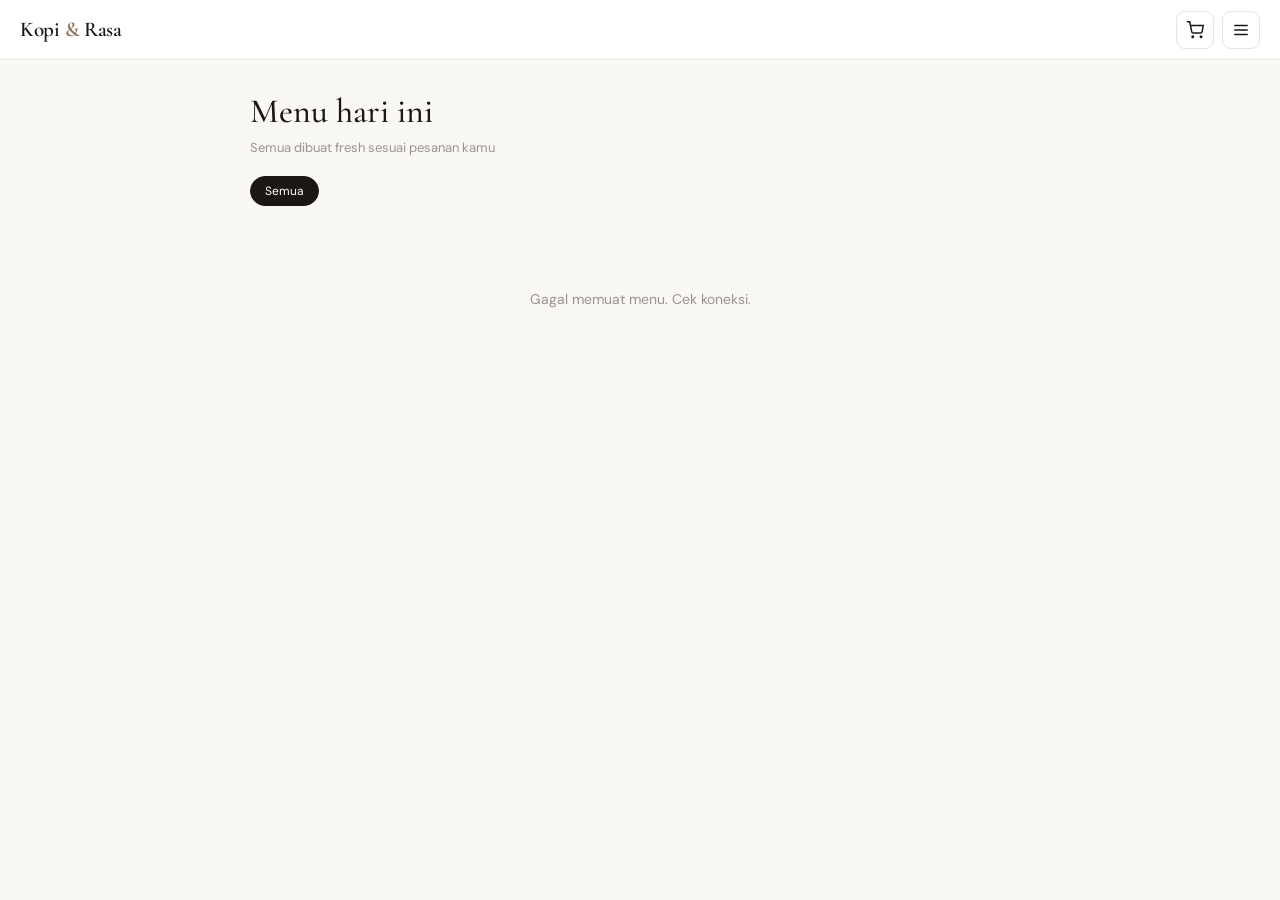
<file: index.html>
<!doctype html>
<html lang="id">
	<head>
		<meta charset="UTF-8" />
		<meta name="viewport" content="width=device-width, initial-scale=1.0" />
		<title>Kopi & Rasa — Menu</title>
		<link href="assets/img/logo_link.jpg" rel="icon" />
		<link rel="preconnect" href="https://fonts.googleapis.com" />
		<link href="https://fonts.googleapis.com/css2?family=Cormorant+Garamond:wght@400;500;600&family=DM+Sans:wght@300;400;500&display=swap" rel="stylesheet" />
		<style>
			:root {
				--cream: #faf8f4;
				--warm-white: #ffffff;
				--ink: #1a1714;
				--ink-soft: #4a4540;
				--ink-muted: #9a9390;
				--border: #e8e4de;
				--border-light: #f0ede8;
				--accent: #c4a882;
				--accent-dark: #8b6e4e;
				--success: #4a7c59;
				--danger: #c0392b;
				--cart-bg: #1a1714;
			}
			* {
				margin: 0;
				padding: 0;
				box-sizing: border-box;
			}
			body {
				font-family: "DM Sans", sans-serif;
				background: var(--cream);
				color: var(--ink);
				min-height: 100vh;
			}

			/* ── HEADER ── */
			.site-header {
				background: var(--warm-white);
				border-bottom: 1px solid var(--border);
				padding: 0 1.25rem;
				display: flex;
				align-items: center;
				justify-content: space-between;
				height: 60px;
				position: sticky;
				top: 0;
				z-index: 100;
			}
			.logo {
				font-family: "Cormorant Garamond", serif;
				font-size: 21px;
				font-weight: 600;
				letter-spacing: -0.3px;
				color: var(--ink);
			}
			.logo span {
				color: var(--accent-dark);
			}
			.header-right {
				display: flex;
				align-items: center;
				gap: 8px;
			}
			.icon-btn {
				width: 38px;
				height: 38px;
				border-radius: 9px;
				border: 1px solid var(--border);
				background: transparent;
				cursor: pointer;
				display: flex;
				align-items: center;
				justify-content: center;
				color: var(--ink);
				transition:
					background 0.15s,
					border-color 0.15s;
			}
			.icon-btn:hover {
				background: var(--border-light);
				border-color: var(--accent);
			}
			.icon-btn svg {
				width: 18px;
				height: 18px;
			}
			.cart-icon-wrap {
				position: relative;
				display: inline-flex;
			}
			.cart-badge {
				position: absolute;
				top: -5px;
				right: -5px;
				background: var(--accent-dark);
				color: #fff;
				border-radius: 50%;
				width: 17px;
				height: 17px;
				font-size: 10px;
				font-weight: 600;
				display: none;
				align-items: center;
				justify-content: center;
				line-height: 1;
				border: 2px solid var(--warm-white);
			}
			.cart-badge.show {
				display: flex;
			}

			/* ── CART FORM ── */
			.cart-form-section {
				background: var(--cream);
				border: 1px solid var(--border);
				border-radius: 12px;
				padding: 14px 16px;
				margin-bottom: 14px;
			}
			.cart-form-title {
				font-size: 11px;
				font-weight: 500;
				letter-spacing: 0.8px;
				text-transform: uppercase;
				color: var(--ink-muted);
				margin-bottom: 12px;
			}
			.cart-form-row {
				display: flex;
				flex-direction: column;
				gap: 10px;
			}
			.cart-form-group {
				display: flex;
				flex-direction: column;
				gap: 4px;
			}
			.cart-form-label {
				font-size: 11px;
				color: var(--ink-soft);
				font-weight: 500;
			}
			.cart-form-input {
				padding: 8px 11px;
				border: 1px solid var(--border);
				border-radius: 8px;
				font-family: "DM Sans", sans-serif;
				font-size: 13px;
				color: var(--ink);
				background: var(--warm-white);
				outline: none;
				transition: border-color 0.15s;
				width: 100%;
			}
			.cart-form-input:focus {
				border-color: var(--accent);
			}
			.cart-form-input:disabled {
				background: var(--border-light);
				color: var(--ink-soft);
				cursor: not-allowed;
			}
			.cart-form-input.auto-filled {
				background: #f0f7f2;
				border-color: #b8dcc5;
				color: var(--success);
				font-weight: 500;
			}
			.meja-tag {
				display: inline-flex;
				align-items: center;
				gap: 6px;
				font-size: 11px;
				color: var(--success);
				background: #f0f7f2;
				border: 1px solid #b8dcc5;
				border-radius: 6px;
				padding: 3px 9px;
				margin-top: 4px;
			}
			.takeway-tag {
				display: inline-flex;
				align-items: center;
				gap: 6px;
				font-size: 11px;
				color: var(--ink-muted);
				background: var(--border-light);
				border: 1px solid var(--border);
				border-radius: 6px;
				padding: 3px 9px;
				margin-top: 4px;
			}

			/* ── TAX INFO ── */
			.tax-breakdown {
				background: var(--cream);
				border: 1px solid var(--border);
				border-radius: 10px;
				margin-top: 12px;
				overflow: hidden;
			}
			.tax-row {
				display: flex;
				justify-content: space-between;
				padding: 9px 13px;
				font-size: 12px;
				border-bottom: 1px solid var(--border-light);
			}
			.tax-row:last-child {
				border-bottom: none;
			}
			.tax-row .t-label {
				color: var(--ink-muted);
			}
			.tax-row .t-value {
				color: var(--ink);
				font-weight: 500;
			}
			.tax-row.total-row {
				background: var(--ink);
				font-size: 13px;
			}
			.tax-row.total-row .t-label {
				color: rgba(255, 255, 255, 0.7);
			}
			.tax-row.total-row .t-value {
				color: #fff;
				font-weight: 600;
			}

			/* ── STATUS BAR ── */
			.status-bar {
				background: var(--success);
				color: #fff;
				padding: 7px 1.25rem;
				font-size: 12px;
				display: none;
				align-items: center;
				gap: 8px;
			}
			.status-bar.show {
				display: flex;
			}
			.status-dot {
				width: 7px;
				height: 7px;
				border-radius: 50%;
				background: #fff;
				animation: pulse 1.5s infinite;
			}

			/* ── HERO ── */
			.hero {
				padding: 2rem 1.25rem 1.25rem;
				max-width: 820px;
				margin: 0 auto;
			}
			.hero h1 {
				font-family: "Cormorant Garamond", serif;
				font-size: 34px;
				font-weight: 500;
				line-height: 1.2;
				color: var(--ink);
				margin-bottom: 6px;
			}
			.hero p {
				font-size: 13px;
				color: var(--ink-muted);
			}

			/* ── CATEGORY NAV ── */
			.category-nav {
				padding: 0 1.25rem;
				max-width: 820px;
				margin: 0 auto 1.25rem;
				display: flex;
				gap: 7px;
				flex-wrap: wrap;
			}
			.cat-btn {
				padding: 6px 14px;
				border-radius: 20px;
				border: 1px solid var(--border);
				background: transparent;
				font-family: "DM Sans", sans-serif;
				font-size: 12px;
				color: var(--ink-soft);
				cursor: pointer;
				transition: all 0.15s;
			}
			.cat-btn:hover {
				border-color: var(--accent);
				color: var(--ink);
			}
			.cat-btn.active {
				background: var(--ink);
				color: #fff;
				border-color: var(--ink);
			}

			/* ── LOADING ── */
			.loading-state {
				text-align: center;
				padding: 4rem 1.25rem;
				color: var(--ink-muted);
				font-size: 14px;
			}
			.spinner {
				width: 24px;
				height: 24px;
				border: 2px solid var(--border);
				border-top-color: var(--accent);
				border-radius: 50%;
				animation: spin 0.8s linear infinite;
				margin: 0 auto 12px;
			}
			@keyframes spin {
				to {
					transform: rotate(360deg);
				}
			}
			@keyframes pulse {
				0%,
				100% {
					opacity: 1;
				}
				50% {
					opacity: 0.4;
				}
			}

			/* ── MENU GRID ── */
			.menu-container {
				padding: 0 1.25rem 9rem;
				max-width: 820px;
				margin: 0 auto;
			}
			.category-section {
				margin-bottom: 2.25rem;
			}
			.category-title {
				font-family: "Cormorant Garamond", serif;
				font-size: 20px;
				font-weight: 500;
				color: var(--ink);
				margin-bottom: 0.9rem;
				padding-bottom: 8px;
				border-bottom: 1px solid var(--border);
				display: flex;
				align-items: center;
				gap: 9px;
			}
			.menu-grid {
				display: grid;
				grid-template-columns: repeat(auto-fill, minmax(200px, 1fr));
				gap: 11px;
			}

			/* ── MENU CARD ── */
			.menu-card {
				background: var(--warm-white);
				border: 1px solid var(--border);
				border-radius: 12px;
				overflow: hidden;
				transition:
					border-color 0.15s,
					transform 0.15s;
				cursor: pointer;
			}
			.menu-card:hover {
				border-color: var(--accent);
				transform: translateY(-2px);
			}
			.menu-card.out-of-stock {
				opacity: 0.5;
				cursor: not-allowed;
			}
			.menu-card.out-of-stock:hover {
				transform: none;
				border-color: var(--border);
			}
			.card-img {
				width: 100%;
				height: 130px;
				background: var(--border-light);
				display: flex;
				align-items: center;
				justify-content: center;
				font-size: 36px;
				overflow: hidden;
			}
			.card-img img {
				width: 100%;
				height: 100%;
				object-fit: cover;
			}
			.card-body {
				padding: 11px 13px 13px;
			}
			.card-name {
				font-size: 13px;
				font-weight: 500;
				color: var(--ink);
				margin-bottom: 3px;
				line-height: 1.3;
			}
			.card-desc {
				font-size: 11px;
				color: var(--ink-muted);
				margin-bottom: 9px;
				line-height: 1.4;
			}
			.card-footer {
				display: flex;
				align-items: center;
				justify-content: space-between;
			}
			.card-price {
				font-size: 14px;
				font-weight: 500;
				color: var(--ink);
			}
			.card-price .curr {
				font-size: 10px;
				color: var(--ink-muted);
				margin-right: 1px;
			}
			.add-btn {
				width: 28px;
				height: 28px;
				border-radius: 7px;
				background: var(--ink);
				color: #fff;
				border: none;
				font-size: 17px;
				cursor: pointer;
				display: flex;
				align-items: center;
				justify-content: center;
				transition: opacity 0.15s;
			}
			.add-btn:hover {
				opacity: 0.8;
			}
			.qty-control {
				display: flex;
				align-items: center;
				gap: 7px;
			}
			.qty-control button {
				width: 26px;
				height: 26px;
				border-radius: 6px;
				border: 1px solid var(--border);
				background: transparent;
				cursor: pointer;
				font-size: 15px;
				color: var(--ink);
				display: flex;
				align-items: center;
				justify-content: center;
				transition: background 0.1s;
			}
			.qty-control button:hover {
				background: var(--border-light);
			}
			.qty-control .qty-num {
				font-size: 13px;
				font-weight: 500;
				min-width: 14px;
				text-align: center;
			}
			.sold-badge {
				background: #fef2f2;
				color: var(--danger);
				font-size: 10px;
				padding: 3px 7px;
				border-radius: 4px;
				font-weight: 500;
			}

			/* ── FLOATING CART BAR ── */
			.cart-bar {
				position: fixed;
				bottom: 20px;
				left: 50%;
				transform: translateX(-50%);
				z-index: 150;
				width: calc(100% - 2.5rem);
				max-width: 480px;
				background: var(--ink);
				color: #fff;
				border-radius: 14px;
				padding: 13px 16px;
				display: none;
				align-items: center;
				justify-content: space-between;
				cursor: pointer;
				box-shadow: 0 8px 32px rgba(0, 0, 0, 0.22);
				transition:
					opacity 0.2s,
					transform 0.2s;
				gap: 12px;
			}
			.cart-bar.visible {
				display: flex;
			}
			.cart-bar:hover {
				opacity: 0.92;
			}
			.cart-bar-left {
				display: flex;
				align-items: center;
				gap: 10px;
			}
			.cart-bar-icon {
				width: 34px;
				height: 34px;
				background: rgba(255, 255, 255, 0.12);
				border-radius: 8px;
				display: flex;
				align-items: center;
				justify-content: center;
				flex-shrink: 0;
			}
			.cart-bar-icon svg {
				width: 17px;
				height: 17px;
			}
			.cart-bar-label {
				font-size: 14px;
				font-weight: 500;
			}
			.cart-bar-sub {
				font-size: 11px;
				color: rgba(255, 255, 255, 0.6);
				margin-top: 1px;
			}
			.cart-bar-total {
				font-size: 15px;
				font-weight: 500;
				white-space: nowrap;
			}

			/* ── SIDE MENU DRAWER ── */
			.side-overlay {
				display: none;
				position: fixed;
				inset: 0;
				background: rgba(0, 0, 0, 0.35);
				z-index: 300;
				opacity: 0;
				transition: opacity 0.2s;
			}
			.side-overlay.open {
				display: block;
				opacity: 1;
			}
			.side-drawer {
				position: fixed;
				right: 0;
				top: 0;
				bottom: 0;
				width: 280px;
				background: var(--warm-white);
				z-index: 301;
				transform: translateX(100%);
				transition: transform 0.25s cubic-bezier(0.4, 0, 0.2, 1);
				display: flex;
				flex-direction: column;
			}
			.side-drawer.open {
				transform: translateX(0);
			}
			.side-header {
				padding: 20px 20px 16px;
				border-bottom: 1px solid var(--border);
				display: flex;
				align-items: center;
				justify-content: space-between;
			}
			.side-header .logo {
				font-size: 18px;
			}
			.close-btn {
				background: none;
				border: none;
				font-size: 22px;
				cursor: pointer;
				color: var(--ink-muted);
				padding: 4px;
			}
			.side-nav {
				padding: 12px 0;
				flex: 1;
			}
			.side-nav-item {
				display: flex;
				align-items: center;
				gap: 12px;
				padding: 13px 20px;
				font-size: 14px;
				color: var(--ink-soft);
				cursor: pointer;
				transition: all 0.15s;
				border-left: 2px solid transparent;
			}
			.side-nav-item:hover {
				color: var(--ink);
				background: var(--border-light);
			}
			.side-nav-item.active {
				color: var(--ink);
				border-left-color: var(--accent-dark);
				background: var(--border-light);
				font-weight: 500;
			}
			.side-nav-item svg {
				width: 17px;
				height: 17px;
				flex-shrink: 0;
			}

			/* Side pages */
			.side-page {
				display: none;
			}
			.side-page.active {
				display: block;
			}

			/* ── PAGE SECTIONS ── */
			.page-section {
				display: none;
			}
			.page-section.active {
				display: block;
			}

			/* Tentang & Hubungi */
			.info-page {
				padding: 2rem 1.25rem 9rem;
				max-width: 620px;
				margin: 0 auto;
			}
			.info-page h2 {
				font-family: "Cormorant Garamond", serif;
				font-size: 30px;
				font-weight: 500;
				margin-bottom: 1.25rem;
				color: var(--ink);
			}
			.info-page p {
				font-size: 14px;
				color: var(--ink-soft);
				line-height: 1.75;
				margin-bottom: 1rem;
			}
			.info-card {
				background: var(--warm-white);
				border: 1px solid var(--border);
				border-radius: 12px;
				padding: 16px 20px;
				margin-bottom: 12px;
				display: flex;
				align-items: flex-start;
				gap: 14px;
			}
			.info-card-icon {
				width: 38px;
				height: 38px;
				background: var(--border-light);
				border-radius: 9px;
				display: flex;
				align-items: center;
				justify-content: center;
				font-size: 18px;
				flex-shrink: 0;
			}
			.info-card-body .info-card-label {
				font-size: 11px;
				color: var(--ink-muted);
				margin-bottom: 3px;
			}
			.info-card-body .info-card-value {
				font-size: 14px;
				font-weight: 500;
				color: var(--ink);
			}
			.info-card-body a {
				color: var(--accent-dark);
				text-decoration: none;
			}
			.info-card-body a:hover {
				text-decoration: underline;
			}

			/* ── CART DRAWER ── */
			.cart-overlay {
				display: none;
				position: fixed;
				inset: 0;
				background: rgba(0, 0, 0, 0.4);
				z-index: 200;
				opacity: 0;
				transition: opacity 0.2s;
			}
			.cart-overlay.open {
				display: block;
				opacity: 1;
			}
			.cart-drawer {
				position: fixed;
				right: 0;
				top: 0;
				bottom: 0;
				width: 100%;
				max-width: 440px;
				background: var(--warm-white);
				z-index: 201;
				transform: translateX(100%);
				transition: transform 0.25s cubic-bezier(0.4, 0, 0.2, 1);
				display: flex;
				flex-direction: column;
			}
			.cart-drawer.open {
				transform: translateX(0);
			}
			.cart-header {
				padding: 18px 20px 14px;
				border-bottom: 1px solid var(--border);
				display: flex;
				align-items: center;
				justify-content: space-between;
			}
			.cart-header h2 {
				font-family: "Cormorant Garamond", serif;
				font-size: 21px;
				font-weight: 500;
			}
			.cart-body {
				flex: 1;
				overflow-y: auto;
				padding: 14px 20px;
			}
			.cart-empty {
				text-align: center;
				padding: 3rem 1rem;
				color: var(--ink-muted);
			}
			.cart-empty .empty-icon {
				font-size: 34px;
				margin-bottom: 10px;
			}

			/* Add more section (horizontal slider) */
			.add-more-section {
				margin-top: 18px;
			}
			.add-more-label {
				font-size: 12px;
				color: var(--ink-muted);
				margin-bottom: 10px;
				font-weight: 500;
				letter-spacing: 0.3px;
			}
			.add-more-slider {
				display: flex;
				gap: 10px;
				overflow-x: auto;
				padding-bottom: 6px;
				scrollbar-width: none;
			}
			.add-more-slider::-webkit-scrollbar {
				display: none;
			}
			.add-more-card {
				flex-shrink: 0;
				width: 130px;
				background: var(--cream);
				border: 1px solid var(--border);
				border-radius: 10px;
				overflow: hidden;
				cursor: pointer;
				transition: border-color 0.15s;
			}
			.add-more-card:hover {
				border-color: var(--accent);
			}
			.add-more-img {
				width: 100%;
				height: 70px;
				background: var(--border-light);
				display: flex;
				align-items: center;
				justify-content: center;
				font-size: 24px;
				overflow: hidden;
			}
			.add-more-img img {
				width: 100%;
				height: 100%;
				object-fit: cover;
			}
			.add-more-body {
				padding: 7px 9px 9px;
			}
			.add-more-name {
				font-size: 11px;
				font-weight: 500;
				color: var(--ink);
				margin-bottom: 5px;
				line-height: 1.3;
			}
			.add-more-footer {
				display: flex;
				align-items: center;
				justify-content: space-between;
			}
			.add-more-price {
				font-size: 11px;
				color: var(--ink-soft);
				font-weight: 500;
			}
			.add-more-btn {
				width: 22px;
				height: 22px;
				border-radius: 5px;
				background: var(--ink);
				color: #fff;
				border: none;
				font-size: 14px;
				cursor: pointer;
				display: flex;
				align-items: center;
				justify-content: center;
			}

			.cart-item {
				display: flex;
				align-items: center;
				gap: 10px;
				padding: 11px 0;
				border-bottom: 1px solid var(--border-light);
			}
			.cart-item-info {
				flex: 1;
			}
			.cart-item-name {
				font-size: 13px;
				font-weight: 500;
				margin-bottom: 2px;
			}
			.cart-item-price {
				font-size: 12px;
				color: var(--ink-muted);
			}
			.cart-item-subtotal {
				font-size: 13px;
				font-weight: 500;
				color: var(--ink);
				min-width: 72px;
				text-align: right;
			}
			.note-section {
				margin-top: 14px;
			}
			.note-section label {
				font-size: 12px;
				color: var(--ink-soft);
				display: block;
				margin-bottom: 5px;
			}
			.note-section textarea {
				width: 100%;
				padding: 9px 11px;
				border: 1px solid var(--border);
				border-radius: 8px;
				font-family: "DM Sans", sans-serif;
				font-size: 12px;
				color: var(--ink);
				resize: none;
				background: var(--cream);
				outline: none;
				transition: border-color 0.15s;
			}
			.note-section textarea:focus {
				border-color: var(--accent);
			}
			.cart-footer {
				padding: 14px 20px 22px;
				border-top: 1px solid var(--border);
				background: var(--warm-white);
			}
			.cart-total-row {
				display: flex;
				justify-content: space-between;
				margin-bottom: 14px;
			}
			.cart-total-label {
				font-size: 12px;
				color: var(--ink-soft);
			}
			.cart-total-value {
				font-size: 19px;
				font-weight: 500;
				font-family: "Cormorant Garamond", serif;
			}
			.order-btn {
				width: 100%;
				background: var(--cart-bg);
				color: #fff;
				border: none;
				padding: 13px;
				border-radius: 10px;
				font-family: "DM Sans", sans-serif;
				font-size: 14px;
				font-weight: 500;
				cursor: pointer;
				transition: opacity 0.15s;
			}
			.order-btn:hover {
				opacity: 0.85;
			}
			.order-btn:disabled {
				opacity: 0.4;
				cursor: not-allowed;
			}

			/* ── INVOICE SCREEN ── */
			.invoice-screen {
				display: none;
				position: fixed;
				inset: 0;
				background: var(--cream);
				z-index: 400;
				overflow-y: auto;
			}
			.invoice-screen.show {
				display: block;
			}
			.invoice-wrap {
				max-width: 480px;
				margin: 0 auto;
				padding: 1.5rem 1.25rem 4rem;
			}
			.invoice-success-badge {
				text-align: center;
				padding: 2rem 0 1.5rem;
			}
			.invoice-check {
				width: 60px;
				height: 60px;
				background: var(--success);
				border-radius: 50%;
				display: flex;
				align-items: center;
				justify-content: center;
				margin: 0 auto 14px;
				color: #fff;
				font-size: 26px;
			}
			.invoice-success-badge h2 {
				font-family: "Cormorant Garamond", serif;
				font-size: 26px;
				font-weight: 500;
				margin-bottom: 5px;
			}
			.invoice-success-badge p {
				font-size: 13px;
				color: var(--ink-muted);
			}

			.invoice-card {
				background: var(--warm-white);
				border: 1px solid var(--border);
				border-radius: 14px;
				overflow: hidden;
				margin-bottom: 12px;
			}
			.invoice-card-header {
				padding: 14px 18px;
				border-bottom: 1px solid var(--border);
				display: flex;
				align-items: center;
				justify-content: space-between;
			}
			.invoice-card-header-title {
				font-size: 11px;
				font-weight: 500;
				letter-spacing: 0.8px;
				text-transform: uppercase;
				color: var(--ink-muted);
			}
			.invoice-no {
				font-family: "Cormorant Garamond", serif;
				font-size: 16px;
				font-weight: 600;
				color: var(--accent-dark);
				letter-spacing: 0.5px;
			}
			.invoice-datetime {
				font-size: 12px;
				color: var(--ink-muted);
			}
			.invoice-rows {
				padding: 4px 0;
			}
			.invoice-row {
				display: flex;
				align-items: center;
				justify-content: space-between;
				padding: 10px 18px;
				border-bottom: 1px solid var(--border-light);
			}
			.invoice-row:last-child {
				border-bottom: none;
			}
			.invoice-row-label {
				font-size: 12px;
				color: var(--ink-muted);
			}
			.invoice-row-value {
				font-size: 13px;
				font-weight: 500;
				color: var(--ink);
			}
			.invoice-badge {
				background: var(--border-light);
				color: var(--ink-soft);
				font-size: 11px;
				padding: 3px 9px;
				border-radius: 20px;
				font-weight: 500;
			}

			/* invoice items */
			.invoice-items {
				padding: 0;
			}
			.invoice-item {
				display: flex;
				align-items: center;
				justify-content: space-between;
				padding: 11px 18px;
				border-bottom: 1px solid var(--border-light);
				gap: 12px;
			}
			.invoice-item:last-child {
				border-bottom: none;
			}
			.invoice-item-left {
				flex: 1;
			}
			.invoice-item-name {
				font-size: 13px;
				font-weight: 500;
				color: var(--ink);
				margin-bottom: 2px;
			}
			.invoice-item-qty {
				font-size: 11px;
				color: var(--ink-muted);
			}
			.invoice-item-price {
				font-size: 13px;
				font-weight: 500;
				color: var(--ink);
				white-space: nowrap;
			}

			/* ringkasan */
			.invoice-summary {
				padding: 4px 0;
			}
			.invoice-sum-row {
				display: flex;
				justify-content: space-between;
				padding: 9px 18px;
				font-size: 13px;
				border-bottom: 1px solid var(--border-light);
			}
			.invoice-sum-row:last-child {
				border-bottom: none;
			}
			.invoice-sum-row.total {
				font-weight: 600;
				font-size: 15px;
				background: var(--border-light);
			}
			.invoice-sum-row .label {
				color: var(--ink-soft);
			}
			.invoice-sum-row .value {
				color: var(--ink);
			}
			.invoice-sum-row.total .value {
				color: var(--success);
			}

			.invoice-actions {
				display: flex;
				gap: 10px;
				margin-top: 16px;
			}
			.inv-btn {
				flex: 1;
				padding: 13px;
				border-radius: 10px;
				font-family: "DM Sans", sans-serif;
				font-size: 14px;
				font-weight: 500;
				cursor: pointer;
				transition: opacity 0.15s;
				text-align: center;
				border: none;
			}
			.inv-btn.primary {
				background: var(--ink);
				color: #fff;
			}
			.inv-btn.secondary {
				background: transparent;
				color: var(--ink);
				border: 1px solid var(--border);
			}
			.inv-btn:hover {
				opacity: 0.8;
			}

			/* ── RESPONSIVE ── */
			@media (max-width: 600px) {
				.hero h1 {
					font-size: 26px;
				}
				.menu-grid {
					grid-template-columns: 1fr 1fr;
				}
				.cart-drawer {
					max-width: 100%;
				}
				.side-drawer {
					width: 260px;
				}
				.table-banner {
					gap: 7px;
				}
				.table-banner input {
					width: 80px;
				}
				.table-banner .name-input {
					width: 130px;
				}
			}
			@media (max-width: 380px) {
				.menu-grid {
					grid-template-columns: 1fr 1fr;
				}
				.cart-bar {
					bottom: 14px;
				}
			}
			@media (min-width: 900px) {
				.menu-grid {
					grid-template-columns: repeat(auto-fill, minmax(210px, 1fr));
				}
			}
		</style>
	</head>
	<body>
		<!-- STATUS BAR -->
		<div class="status-bar" id="statusBar">
			<div class="status-dot"></div>
			<span id="statusText">Pesanan kamu sedang diproses...</span>
		</div>

		<!-- HEADER -->
		<header class="site-header">
			<div class="logo">Kopi <span>&</span> Rasa</div>
			<div class="header-right">
				<!-- Cart icon only -->
				<!-- <button class="icon-btn" onclick="openCart()" title="Keranjang">
					<svg viewBox="0 0 24 24" fill="none" stroke="currentColor" stroke-width="2">
						<circle cx="9" cy="21" r="1" />
						<circle cx="20" cy="21" r="1" />
						<path d="M1 1h4l2.68 13.39a2 2 0 0 0 2 1.61h9.72a2 2 0 0 0 2-1.61L23 6H6" />
					</svg>
				</button> -->
				<div class="cart-icon-wrap">
					<button class="icon-btn" onclick="openCart()" title="Keranjang">
						<svg viewBox="0 0 24 24" fill="none" stroke="currentColor" stroke-width="2">
							<circle cx="9" cy="21" r="1" />
							<circle cx="20" cy="21" r="1" />
							<path d="M1 1h4l2.68 13.39a2 2 0 0 0 2 1.61h9.72a2 2 0 0 0 2-1.61L23 6H6" />
						</svg>
					</button>
					<div class="cart-badge" id="cartBadge"></div>
				</div>
				<!-- Hamburger menu -->
				<button class="icon-btn" onclick="openSideMenu()" title="Menu">
					<svg viewBox="0 0 24 24" fill="none" stroke="currentColor" stroke-width="2">
						<line x1="3" y1="6" x2="21" y2="6" />
						<line x1="3" y1="12" x2="21" y2="12" />
						<line x1="3" y1="18" x2="21" y2="18" />
					</svg>
				</button>
			</div>
		</header>

		<!-- PAGE: MENU (default) -->
		<div class="page-section active" id="page-menu">
			<div class="hero">
				<h1>Menu hari ini</h1>
				<p>Semua dibuat fresh sesuai pesanan kamu</p>
			</div>
			<div class="category-nav" id="categoryNav">
				<button class="cat-btn active" data-cat="semua" onclick="filterCategory('semua', this)">Semua</button>
			</div>
			<div class="menu-container" id="menuContainer">
				<div class="loading-state">
					<div class="spinner"></div>
					<div>Memuat menu...</div>
				</div>
			</div>
		</div>

		<!-- PAGE: TENTANG KAMI -->
		<div class="page-section" id="page-tentang">
			<div class="info-page">
				<h2>Tentang Kami</h2>
				<p>Kopi & Rasa adalah cafe dengan nuansa hangat yang menghadirkan pengalaman ngopi yang autentik. Kami percaya secangkir kopi yang baik bisa mengubah hari menjadi lebih bermakna.</p>
				<p>Berdiri sejak 2020, kami berkomitmen menggunakan bahan-bahan pilihan dan biji kopi single origin terbaik dari seluruh Nusantara, disajikan oleh barista berpengalaman dengan penuh cinta.</p>
				<div class="info-card">
					<div class="info-card-icon">⏰</div>
					<div class="info-card-body">
						<div class="info-card-label">Jam Operasional</div>
						<div class="info-card-value">Senin – Jumat: 07.00 – 22.00</div>
						<div class="info-card-value">Sabtu – Minggu: 08.00 – 23.00</div>
					</div>
				</div>
				<div class="info-card">
					<div class="info-card-icon">📍</div>
					<div class="info-card-body">
						<div class="info-card-label">Lokasi</div>
						<div class="info-card-value">Jl. Kopi Rasa No. 1, Jakarta</div>
					</div>
				</div>
			</div>
		</div>

		<!-- PAGE: HUBUNGI KAMI -->
		<div class="page-section" id="page-hubungi">
			<div class="info-page">
				<h2>Hubungi Kami</h2>
				<p>Ada pertanyaan, saran, atau ingin reservasi meja? Jangan ragu untuk menghubungi kami!</p>
				<div class="info-card">
					<div class="info-card-icon">💬</div>
					<div class="info-card-body">
						<div class="info-card-label">WhatsApp</div>
						<div class="info-card-value">
							<a href="https://wa.me/6281379544107" target="_blank">+62 813-7954-4107</a>
						</div>
					</div>
				</div>
				<div class="info-card">
					<div class="info-card-icon">📸</div>
					<div class="info-card-body">
						<div class="info-card-label">Instagram</div>
						<div class="info-card-value">
							<a href="https://instagram.com/kopirasa" target="_blank">@kopirasa</a>
						</div>
					</div>
				</div>
				<div class="info-card">
					<div class="info-card-icon">📧</div>
					<div class="info-card-body">
						<div class="info-card-label">Email</div>
						<div class="info-card-value">
							<a href="mailto:hello@kopirasa.id">hello@kopirasa.id</a>
						</div>
					</div>
				</div>
				<div class="info-card">
					<div class="info-card-icon">📍</div>
					<div class="info-card-body">
						<div class="info-card-label">Alamat</div>
						<div class="info-card-value">Jl. Kopi Rasa No. 1, Jakarta Selatan</div>
					</div>
				</div>
			</div>
		</div>

		<!-- FLOATING CART BAR -->
		<div class="cart-bar" id="cartBar" onclick="openCart()">
			<div class="cart-bar-left">
				<div class="cart-bar-icon">
					<svg viewBox="0 0 24 24" fill="none" stroke="currentColor" stroke-width="2" style="color: #fff">
						<circle cx="9" cy="21" r="1" />
						<circle cx="20" cy="21" r="1" />
						<path d="M1 1h4l2.68 13.39a2 2 0 0 0 2 1.61h9.72a2 2 0 0 0 2-1.61L23 6H6" />
					</svg>
				</div>
				<div>
					<div class="cart-bar-label" id="cartBarLabel">Keranjang · 0 Produk</div>
					<div class="cart-bar-sub">Tap untuk lihat pesanan</div>
				</div>
			</div>
			<div class="cart-bar-total" id="cartBarTotal">Rp 0</div>
		</div>

		<!-- SIDE MENU OVERLAY + DRAWER -->
		<div class="side-overlay" id="sideOverlay" onclick="closeSideMenu()"></div>
		<div class="side-drawer" id="sideDrawer">
			<div class="side-header">
				<div class="logo">Kopi <span style="color: var(--accent-dark)">&</span> Rasa</div>
				<button class="close-btn" onclick="closeSideMenu()">&#215;</button>
			</div>
			<nav class="side-nav">
				<div class="side-nav-item active" id="nav-menu" onclick="showPage('menu')">
					<svg viewBox="0 0 24 24" fill="none" stroke="currentColor" stroke-width="2">
						<path d="M12 2L2 7l10 5 10-5-10-5zM2 17l10 5 10-5M2 12l10 5 10-5" />
					</svg>
					<span>Produk</span>
				</div>
				<div class="side-nav-item" id="nav-tentang" onclick="showPage('tentang')">
					<svg viewBox="0 0 24 24" fill="none" stroke="currentColor" stroke-width="2">
						<circle cx="12" cy="12" r="10" />
						<line x1="12" y1="8" x2="12" y2="12" />
						<line x1="12" y1="16" x2="12.01" y2="16" />
					</svg>
					<span>Tentang Kami</span>
				</div>
				<div class="side-nav-item" id="nav-hubungi" onclick="showPage('hubungi')">
					<svg viewBox="0 0 24 24" fill="none" stroke="currentColor" stroke-width="2">
						<path d="M22 16.92v3a2 2 0 0 1-2.18 2 19.79 19.79 0 0 1-8.63-3.07A19.5 19.5 0 0 1 4.69 12 19.79 19.79 0 0 1 1.62 3.35 2 2 0 0 1 3.6 1h3a2 2 0 0 1 2 1.72c.127.96.361 1.903.7 2.81a2 2 0 0 1-.45 2.11L7.91 8.58a16 16 0 0 0 6 6l.91-.91a2 2 0 0 1 2.11-.45c.907.339 1.85.573 2.81.7A2 2 0 0 1 22 16.92z" />
					</svg>
					<span>Hubungi Kami</span>
				</div>
			</nav>
		</div>

		<!-- CART DRAWER -->
		<div class="cart-overlay" id="cartOverlay" onclick="closeCart()"></div>
		<div class="cart-drawer" id="cartDrawer">
			<div class="cart-header">
				<h2>Keranjang</h2>
				<button class="close-btn" onclick="closeCart()">&#215;</button>
			</div>
			<div class="cart-body" id="cartBody">
				<div class="cart-empty">
					<div class="empty-icon">&#9749;</div>
					<div>Keranjang masih kosong</div>
				</div>
			</div>
			<div class="cart-footer">
				<div class="cart-total-row">
					<span class="cart-total-label">Total Bayar</span>
					<span class="cart-total-value" id="cartTotal">Rp 0</span>
				</div>
				<button class="order-btn" id="orderBtn" onclick="submitOrder()">Pesan Sekarang</button>
			</div>
		</div>

		<!-- INVOICE SCREEN -->
		<div class="invoice-screen" id="invoiceScreen">
			<div class="invoice-wrap">
				<div class="invoice-success-badge">
					<div class="invoice-check">✓</div>
					<h2>Pesanan Selesai!</h2>
					<p>Pesanan kamu sedang kami siapkan. <br>Tunjukkan invoice ini ke kasir.</p>
				</div>

				<!-- Invoice header -->
				<div class="invoice-card">
					<div class="invoice-card-header">
						<span class="invoice-card-header-title">Invoice</span>
						<span class="invoice-no" id="invNo">INV-20260419-0001</span>
					</div>
					<div class="invoice-rows">
						<div class="invoice-row">
							<span class="invoice-row-label">Tanggal & Waktu</span>
							<span class="invoice-row-value" id="invDatetime">—</span>
						</div>
					</div>
				</div>

				<!-- Detail pelanggan -->
				<div class="invoice-card">
					<div class="invoice-card-header">
						<span class="invoice-card-header-title">Detail Pesanan</span>
					</div>
					<div class="invoice-rows">
						<div class="invoice-row">
							<span class="invoice-row-label">No. Meja</span>
							<span class="invoice-row-value" id="invMeja">—</span>
						</div>
						<div class="invoice-row">
							<span class="invoice-row-label">Nama</span>
							<span class="invoice-row-value" id="invNama">—</span>
						</div>
						<div class="invoice-row">
							<span class="invoice-row-label">Metode Pembayaran</span>
							<span class="invoice-badge">Bayar di Kasir</span>
						</div>
						<div class="invoice-row">
							<span class="invoice-row-label">Tipe Layanan</span>
							<span class="invoice-badge" id="invTipe">Makan di Tempat</span>
						</div>
					</div>
				</div>

				<!-- Produk dipesan -->
				<div class="invoice-card">
					<div class="invoice-card-header">
						<span class="invoice-card-header-title">Produk Dipesan</span>
					</div>
					<div class="invoice-items" id="invItems"></div>
				</div>

				<!-- Ringkasan pembayaran -->
				<div class="invoice-card">
					<div class="invoice-card-header">
						<span class="invoice-card-header-title">Ringkasan Pembayaran</span>
					</div>
					<div class="invoice-summary">
						<div class="invoice-sum-row">
							<span class="label">Subtotal Produk</span>
							<span class="value" id="invSubtotal">—</span>
						</div>
						<div class="invoice-sum-row">
							<span class="label">Pajak (11%)</span>
							<span class="value" id="invPajak">—</span>
						</div>
						<div class="invoice-sum-row total">
							<span class="label">Total Bayar</span>
							<span class="value" id="invTotal">—</span>
						</div>
					</div>
				</div>

				<div class="invoice-actions">
					<button class="inv-btn secondary" onclick="backToMenu()">&#8592; Kembali</button>
					<button class="inv-btn primary" onclick="openWA()">Kirim ke WA &#8599;</button>
				</div>
			</div>
		</div>

		<script>
			const APPS_SCRIPT_URL = "https://script.google.com/macros/s/AKfycbyrUnU-09ZVNoddDZe6dpWNJuJCLQPDiPVmt8d16RDZvaozjG5UZJ_EzWp6E-wfBtmg/exec";

			let menuData = [];
			let cart = {};
			let currentCategory = "semua";
			let tableNum = "";
			let customerName = "";
			let customerWA = "";
			let orderNote = "";
			let lastOrderData = null;

			const CATEGORY_ICONS = { Minuman: "☕", Makanan: "🍽", Dessert: "🍮", Snack: "🥨" };

			// ── AUTO-FILL MEJA FROM URL PARAM ──────────────────────
			function initTableFromURL() {
				const params = new URLSearchParams(window.location.search);
				const t = params.get("table");
				if (t) {
					tableNum = t.trim();
				}
			}

			function onMejaInput(val) {
				tableNum = val.trim();
				// Re-render tag tanpa re-render seluruh drawer
				const isDineIn = !!tableNum;
				const tagEl = document.querySelector(".meja-tag, .takeway-tag");
				if (tagEl) {
					tagEl.className = isDineIn ? "meja-tag" : "takeway-tag";
					tagEl.textContent = isDineIn ? `✓ Meja ${tableNum} — Dine In` : "🛍 Take Away";
				}
			}

			// ── LOAD MENU ──────────────────────────────────────────
			async function loadMenu() {
				try {
					const res = await fetch(`${APPS_SCRIPT_URL}?action=getMenu`);
					const data = await res.json();
					menuData = data.menu || [];
					if (!menuData.length) {
						document.getElementById("menuContainer").innerHTML = '<div class="loading-state">Menu kosong. Tambahkan item di Google Sheets dulu ya!</div>';
						return;
					}
					renderMenu();
				} catch (e) {
					document.getElementById("menuContainer").innerHTML = '<div class="loading-state">Gagal memuat menu. Cek koneksi.</div>';
				}
			}

			function renderMenu() {
				const categories = [...new Set(menuData.map((m) => m.kategori))];
				const nav = document.getElementById("categoryNav");
				// Hapus tombol kategori lama (selain "Semua")
				nav.querySelectorAll('.cat-btn:not([data-cat="semua"])').forEach((b) => b.remove());
				categories.forEach((cat) => {
					const btn = document.createElement("button");
					btn.className = "cat-btn";
					btn.dataset.cat = cat;
					btn.textContent = `${CATEGORY_ICONS[cat] || "•"} ${cat}`;
					btn.onclick = () => filterCategory(cat, btn);
					nav.appendChild(btn);
				});
				renderItems();
			}

			function filterCategory(cat, btn) {
				currentCategory = cat;
				document.querySelectorAll(".cat-btn").forEach((b) => b.classList.remove("active"));
				btn.classList.add("active");
				renderItems();
			}

			function renderItems() {
				const container = document.getElementById("menuContainer");
				const filtered = currentCategory === "semua" ? menuData : menuData.filter((m) => m.kategori === currentCategory);
				const byCategory = {};
				filtered.forEach((item) => {
					if (!byCategory[item.kategori]) byCategory[item.kategori] = [];
					byCategory[item.kategori].push(item);
				});
				container.innerHTML = "";
				Object.entries(byCategory).forEach(([cat, items]) => {
					const section = document.createElement("div");
					section.className = "category-section";
					section.innerHTML = `<div class="category-title"><span class="cat-icon">${CATEGORY_ICONS[cat] || "•"}</span>${cat}</div>`;
					const grid = document.createElement("div");
					grid.className = "menu-grid";
					items.forEach((item) => grid.appendChild(createCard(item)));
					section.appendChild(grid);
					container.appendChild(section);
				});
			}

			function createCard(item) {
				const div = document.createElement("div");
				div.className = "menu-card" + (item.tersedia ? "" : " out-of-stock");
				const qty = cart[item.id]?.qty || 0;
				const imgContent = item.foto ? `<img src="${item.foto}" alt="${item.nama}" loading="lazy">` : `<div style="font-size:32px;line-height:1;">${CATEGORY_ICONS[item.kategori] || "☕"}</div>`;
				const footerContent = !item.tersedia
					? `<span class="card-price"><span class="curr">Rp</span>${item.harga.toLocaleString("id-ID")}</span><span class="sold-badge">Habis</span>`
					: qty > 0
						? `<span class="card-price"><span class="curr">Rp</span>${item.harga.toLocaleString("id-ID")}</span>
						   <div class="qty-control">
						     <button onclick="changeQty('${item.id}',-1)">−</button>
						     <span class="qty-num">${qty}</span>
						     <button onclick="changeQty('${item.id}',1)">+</button>
						   </div>`
						: `<span class="card-price"><span class="curr">Rp</span>${item.harga.toLocaleString("id-ID")}</span>
						   <button class="add-btn" onclick="changeQty('${item.id}',1)">+</button>`;
				div.innerHTML = `
					<div class="card-img">${imgContent}</div>
					<div class="card-body">
						<div class="card-name">${item.nama}</div>
						<div class="card-desc">${item.deskripsi || ""}</div>
						<div class="card-footer">${footerContent}</div>
					</div>`;
				return div;
			}

			// ── CART ───────────────────────────────────────────────
			function changeQty(id, delta) {
				const item = menuData.find((m) => m.id === id);
				if (!item || !item.tersedia) return;
				if (!cart[id]) cart[id] = { item, qty: 0 };
				cart[id].qty = Math.max(0, cart[id].qty + delta);
				if (cart[id].qty === 0) delete cart[id];
				updateCartBar();
				renderItems();
			}

			function updateCartBar() {
				const cartItems = Object.values(cart);
				const totalQty = cartItems.reduce((s, c) => s + c.qty, 0);
				const totalPrice = cartItems.reduce((s, c) => s + c.item.harga * c.qty, 0);

				const badge = document.getElementById("cartBadge");
				if (totalQty > 0) {
					badge.textContent = totalQty > 99 ? "99+" : totalQty;
					badge.classList.add("show");
				} else {
					badge.classList.remove("show");
				}

				const bar = document.getElementById("cartBar");
				if (totalQty > 0) {
					bar.classList.add("visible");
					document.getElementById("cartBarLabel").textContent = `Keranjang · ${totalQty} Produk`;
					document.getElementById("cartBarTotal").textContent = `Rp ${totalPrice.toLocaleString("id-ID")}`;
				} else {
					bar.classList.remove("visible");
				}
			}

			function openCart() {
				renderCartDrawer();
				document.getElementById("cartOverlay").classList.add("open");
				document.getElementById("cartDrawer").classList.add("open");
			}

			function closeCart() {
				document.getElementById("cartOverlay").classList.remove("open");
				document.getElementById("cartDrawer").classList.remove("open");
			}

			function renderCartDrawer() {
				const body = document.getElementById("cartBody");
				const items = Object.values(cart);

				if (!items.length) {
					body.innerHTML = `<div class="cart-empty"><div class="empty-icon">☕</div><div>Keranjang masih kosong</div></div>`;
					document.getElementById("cartTotal").textContent = "Rp 0";
					document.getElementById("orderBtn").disabled = true;
					return;
				}

				let subtotal = 0;
				let itemsHtml = "";
				items.forEach(({ item, qty }) => {
					const sub = item.harga * qty;
					subtotal += sub;
					itemsHtml += `<div class="cart-item">
						<div class="cart-item-info">
							<div class="cart-item-name">${item.nama}</div>
							<div class="cart-item-price">Rp ${item.harga.toLocaleString("id-ID")} × ${qty}</div>
						</div>
						<div class="qty-control">
							<button onclick="changeQtyCart('${item.id}',-1)">−</button>
							<span class="qty-num">${qty}</span>
							<button onclick="changeQtyCart('${item.id}',1)">+</button>
						</div>
						<div class="cart-item-subtotal">Rp ${sub.toLocaleString("id-ID")}</div>
					</div>`;
				});

				const pajak = Math.round(subtotal * 0.11);
				const total = subtotal + pajak;

				// Deteksi mode: dine-in atau take away
				const isDineIn = !!tableNum;
				const mejaInfo = isDineIn ? `<div class="meja-tag">✓ Meja ${tableNum} — Dine In</div>` : `<div class="takeway-tag">🛍 Take Away</div>`;

				// Form section
				const formSection = `
				<div class="cart-form-section">
					<div class="cart-form-title">Detail Pemesan</div>
					<div class="cart-form-row">
						<div class="cart-form-group">
							<label class="cart-form-label">No. Meja</label>
							<input
								class="cart-form-input ${isDineIn ? "auto-filled" : ""}"
								id="cartMeja"
								type="text"
								placeholder="Kosongkan jika Take Away"
								value="${tableNum}"
								${isDineIn ? "readonly" : ""}
								oninput="onMejaInput(this.value)"
							/>
							${mejaInfo}
						</div>
						<div class="cart-form-group">
							<label class="cart-form-label">Nama <span style="color:var(--danger)">*</span></label>
							<input class="cart-form-input" id="cartNama" type="text" placeholder="cth: Budi" value="${customerName}" oninput="customerName=this.value" />
						</div>
						<div class="cart-form-group">
							<label class="cart-form-label">No. WhatsApp</label>
							<input class="cart-form-input" id="cartWA" type="tel" placeholder="cth: 08123456789" value="${customerWA}" oninput="customerWA=this.value" />
						</div>
					</div>
				</div>`;

				// Add more slider
				const availableToAdd = menuData.filter((m) => m.tersedia);
				let sliderHtml = "";
				if (availableToAdd.length) {
					let cards = "";
					availableToAdd.forEach((item) => {
						const imgContent = item.foto ? `<img src="${item.foto}" alt="${item.nama}" loading="lazy">` : `<div style="font-size:22px">${CATEGORY_ICONS[item.kategori] || "☕"}</div>`;
						cards += `<div class="add-more-card">
							<div class="add-more-img">${imgContent}</div>
							<div class="add-more-body">
								<div class="add-more-name">${item.nama}</div>
								<div class="add-more-footer">
									<span class="add-more-price">Rp ${item.harga.toLocaleString("id-ID")}</span>
									<button class="add-more-btn" onclick="changeQtyCart('${item.id}',1)">+</button>
								</div>
							</div>
						</div>`;
					});
					sliderHtml = `<div class="add-more-section">
						<div class="add-more-label">TAMBAH ITEM LAINNYA</div>
						<div class="add-more-slider">${cards}</div>
					</div>`;
				}

				// Note
				const noteHtml = `<div class="note-section">
					<label>Catatan untuk dapur (opsional)</label>
					<textarea id="orderNote" rows="2" placeholder="cth: Kopi tanpa gula, level kepedasan sedang...">${orderNote}</textarea>
				</div>`;

				// Tax breakdown
				// const pajak = Math.round(subtotal * 0.11);
				// const total = subtotal + pajak;
				const taxInfo = `<div class="tax-breakdown">
					<div class="tax-row">
						<span class="t-label">Subtotal Produk</span>
						<span class="t-value">Rp ${subtotal.toLocaleString("id-ID")}</span>
					</div>
					<div class="tax-row">
						<span class="t-label">Pajak (11%)</span>
						<span class="t-value">Rp ${pajak.toLocaleString("id-ID")}</span>
					</div>
					<div class="tax-row total-row">
						<span class="t-label">Total Bayar</span>
						<span class="t-value">Rp ${total.toLocaleString("id-ID")}</span>
					</div>
				</div>`;

				body.innerHTML = formSection + itemsHtml + sliderHtml + noteHtml + taxInfo;
				const _pajak = Math.round(subtotal * 0.11);
				const _total = subtotal + _pajak;
				document.getElementById("cartTotal").textContent = `Rp ${_total.toLocaleString("id-ID")}`;
				document.getElementById("orderBtn").disabled = false;
			}

			function changeQtyCart(id, delta) {
				changeQty(id, delta);
				renderCartDrawer();
			}

			// ── TABLE INPUT ────────────────────────────────────────
			function updateTable() {
				tableNum = document.getElementById("tableInput").value;
				customerName = document.getElementById("nameInput").value;
			}

			// ── NAVIGATION ─────────────────────────────────────────
			function showPage(name) {
				document.querySelectorAll(".page-section").forEach((p) => p.classList.remove("active"));
				document.querySelectorAll(".side-nav-item").forEach((n) => n.classList.remove("active"));
				document.getElementById("page-" + name).classList.add("active");
				const navEl = document.getElementById("nav-" + name);
				if (navEl) navEl.classList.add("active");
				closeSideMenu();
			}

			function openSideMenu() {
				document.getElementById("sideOverlay").classList.add("open");
				document.getElementById("sideDrawer").classList.add("open");
			}
			function closeSideMenu() {
				document.getElementById("sideOverlay").classList.remove("open");
				document.getElementById("sideDrawer").classList.remove("open");
			}

			// ── SUBMIT ORDER ───────────────────────────────────────
			async function submitOrder() {
				// Baca nilai terbaru dari form di cart
				const mejaVal = (document.getElementById("cartMeja")?.value || "").trim();
				const namaVal = (document.getElementById("cartNama")?.value || "").trim();
				const waVal = (document.getElementById("cartWA")?.value || "").trim();
				const noteVal = (document.getElementById("orderNote")?.value || "").trim();

				// Nama wajib diisi
				if (!namaVal) {
					alert("Nama wajib diisi ya!");
					document.getElementById("cartNama")?.focus();
					return;
				}

				// Simpan ke variabel global
				tableNum = mejaVal;
				customerName = namaVal;
				customerWA = waVal;
				orderNote = noteVal;

				const tipeLayanan = tableNum ? "Dine In" : "Take Away";
				const nomorMeja = tableNum || "Take Away";

				const items = Object.values(cart).map(({ item, qty }) => ({
					id: item.id,
					nama: item.nama,
					harga: item.harga,
					qty,
					subtotal: item.harga * qty,
				}));
				if (!items.length) return;

				const subtotal = items.reduce((s, i) => s + i.subtotal, 0);
				const pajak = Math.round(subtotal * 0.11);
				const totalBayar = subtotal + pajak;

				const params = new URLSearchParams({
					action: "submitOrder",
					nomorMeja,
					namaPelanggan: customerName,
					noWhatsapp: customerWA,
					tipeLayanan,
					items: JSON.stringify(items),
					total: totalBayar,
					catatan: orderNote,
				});

				document.getElementById("orderBtn").disabled = true;
				document.getElementById("orderBtn").textContent = "Mengirim...";

				try {
					const res = await fetch(`${APPS_SCRIPT_URL}?${params}`);
					const result = await res.json();

					if (!result.success) {
						alert("Gagal kirim order: " + (result.error || ""));
						document.getElementById("orderBtn").disabled = false;
						document.getElementById("orderBtn").textContent = "Pesan Sekarang";
						return;
					}

					// Generate invoice number
					const now = new Date();
					const datePart = now.toLocaleDateString("id-ID", { year: "numeric", month: "2-digit", day: "2-digit" }).replace(/\//g, "");
					const invoiceNo = `INV-${datePart}-${result.orderId.replace("#", "").padStart(4, "0")}`;
					const datetimeStr = now.toLocaleString("id-ID", {
						day: "2-digit",
						month: "long",
						year: "numeric",
						hour: "2-digit",
						minute: "2-digit",
					});

					lastOrderData = { invoiceNo, datetimeStr, items, subtotal, pajak, totalBayar, note: orderNote, tipeLayanan, nomorMeja };

					// Isi invoice
					document.getElementById("invNo").textContent = invoiceNo;
					document.getElementById("invDatetime").textContent = datetimeStr;
					document.getElementById("invMeja").textContent = tableNum ? `Meja ${tableNum}` : "—";
					document.getElementById("invNama").textContent = customerName;
					document.getElementById("invTipe").textContent = tipeLayanan;
					document.getElementById("invSubtotal").textContent = `Rp ${subtotal.toLocaleString("id-ID")}`;
					document.getElementById("invPajak").textContent = `Rp ${pajak.toLocaleString("id-ID")}`;
					document.getElementById("invTotal").textContent = `Rp ${totalBayar.toLocaleString("id-ID")}`;

					let itemsHtml = "";
					items.forEach((i) => {
						itemsHtml += `<div class="invoice-item">
							<div class="invoice-item-left">
								<div class="invoice-item-name">${i.nama}</div>
								<div class="invoice-item-qty">${i.qty} × Rp ${i.harga.toLocaleString("id-ID")}</div>
							</div>
							<div class="invoice-item-price">Rp ${i.subtotal.toLocaleString("id-ID")}</div>
						</div>`;
					});
					document.getElementById("invItems").innerHTML = itemsHtml;

					// Reset
					cart = {};
					orderNote = "";
					updateCartBar();
					closeCart();
					renderItems();
					document.getElementById("orderBtn").textContent = "Pesan Sekarang";
					document.getElementById("invoiceScreen").classList.add("show");
				} catch (e) {
					console.error(e);
					alert("Gagal koneksi ke server");
					document.getElementById("orderBtn").disabled = false;
					document.getElementById("orderBtn").textContent = "Pesan Sekarang";
				}
			}

			// ── OPEN WA ────────────────────────────────────────────
			function openWA() {
				if (!lastOrderData) return;
				const { invoiceNo, datetimeStr, items, subtotal, pajak, totalBayar, note, tipeLayanan, nomorMeja } = lastOrderData;
				const itemLines = items.map((i) => `  • ${i.nama} ×${i.qty} = Rp${i.subtotal.toLocaleString("id-ID")}`).join("\n");
				const waMessage = `🧾 *${invoiceNo}*\n\n` + `📅 ${datetimeStr}\n` + `🪑 Meja: ${tableNum ? `Meja ${tableNum}` : "—"}\n` + `👤 Nama: ${customerName}\n` + `🛍 Tipe: ${tipeLayanan}\n\n` + `*Item Pesanan:*\n${itemLines}\n\n` + `Subtotal : Rp${subtotal.toLocaleString("id-ID")}\n` + `Pajak    : Rp${pajak.toLocaleString("id-ID")}\n` + `*Total   : Rp${totalBayar.toLocaleString("id-ID")}*\n\n` + `Catatan  : ${note || "-"}\n\n` + `_Pembayaran: Bayar di Kasir_`;
				window.open(`https://wa.me/6281379544107?text=${encodeURIComponent(waMessage)}`, "_blank");
			}

			// ── BACK TO MENU ───────────────────────────────────────
			function backToMenu() {
				document.getElementById("invoiceScreen").classList.remove("show");
				document.getElementById("statusBar").classList.add("show");
				document.getElementById("statusText").textContent = "Pesananmu sedang diproses oleh dapur...";
				showPage("menu");
			}

			initTableFromURL();
			loadMenu();
		</script>
	</body>
</html>
</file>
